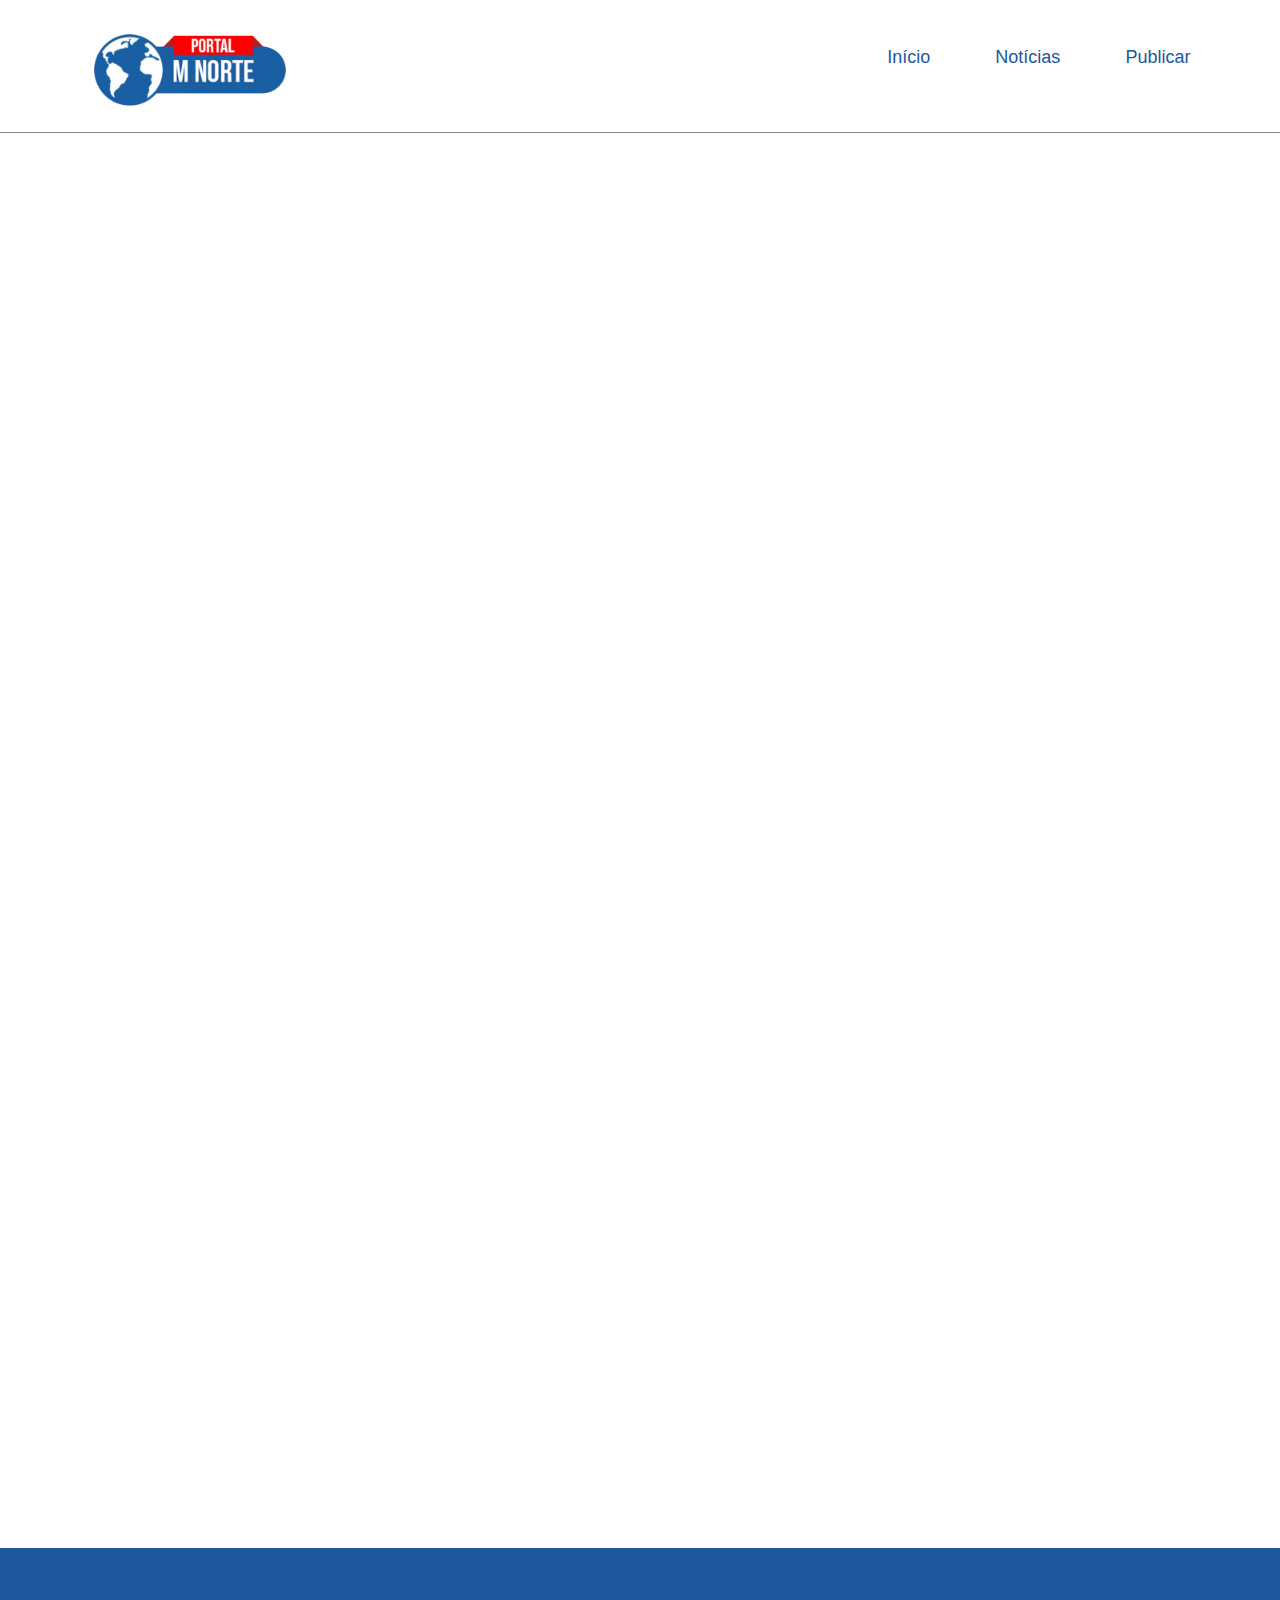
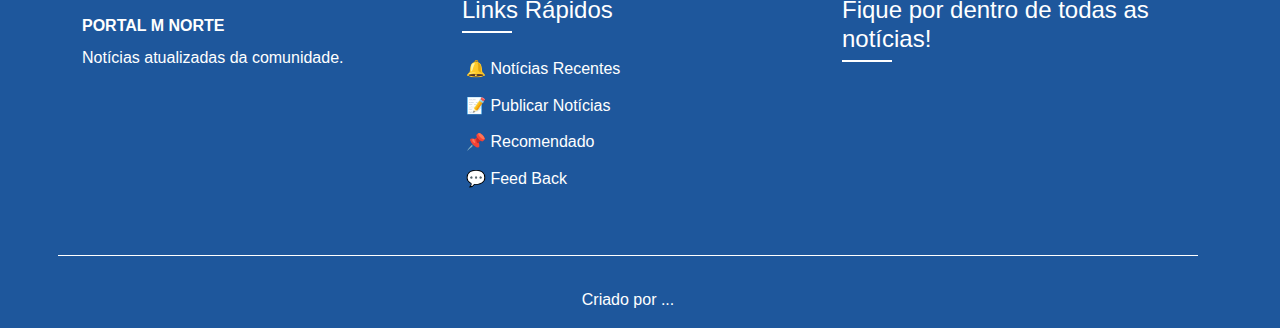
<file: index.html>
<!DOCTYPE html>
<html lang="pt-BR">
<head>
    <meta charset="UTF-8">
    <meta name="viewport" content="width=device-width, initial-scale=1.0">
    <title>Portal M Norte</title>

    <link href="https://cdn.jsdelivr.net/npm/bootstrap@5.3.3/dist/css/bootstrap.min.css" rel="stylesheet" integrity="sha384-QWTKZyjpPEjISv5WaRU9OFeRpok6YctnYmDr5pNlyT2bRjXh0JMhjY6hW+ALEwIH" crossorigin="anonymous">

    <!--favicon icone da aba de navegação-->
    <link rel="icon" type="image/png" sizes="32x32" href="/assets/logo/favicon-32x32.png">
    <link rel="icon" type="image/png" sizes="96x96" href="/assets/logo/favicon-96x96.png">
    <link rel="icon" type="image/png" sizes="16x16" href="/assets/logo/favicon-16x16.png">

    <link rel="stylesheet" href="fotter.css">
    <link rel="stylesheet" href="index.css">
    <script src="index.js" defer></script>

</head>
<body>

    <script src="https://cdn.jsdelivr.net/npm/bootstrap@5.3.3/dist/js/bootstrap.bundle.min.js" integrity="sha384-YvpcrYf0tY3lHB60NNkmXc5s9fDVZLESaAA55NDzOxhy9GkcIdslK1eN7N6jIeHz" crossorigin="anonymous"></script>

    <header>
      <!-- Redirecionar para o início ao clicar no ícone -->
      <a href="index.html" class="logo">
        <img src="/assets/logo/logo_portal_m.png" alt="Logo">
      </a>
      
      <!-- Navbar -->
    <nav class="navbar">
      <button class="hamburger"></button>
      <ul class="navbar-list list-unstyled d-flex justify-content-center justify-content-lg-start">
        <li><a href="index.html">Início</a></li>
        <li><a href="noticias.html">Notícias</a></li>
        <li><a href="publicar.html">Publicar</a></li>
      </ul>
    </nav>
    </header>
    

    <br><br>

<!-- Footer -->
    <footer class="footer pt-5 pb-3">
      <div class="container">
        <div class="row">
          <div class="col-12 col-md-4 mb-4">
            <svg class="portal-logo" width="150" height="50" viewBox="0 0 150 50">
              <text x="0" y="35" fill="white" font-size="16" font-weight="bold">PORTAL M NORTE</text>
            </svg>
            <p>Notícias atualizadas da comunidade.</p>
            <div class="social-links">
            </div>
          </div>

          <div class="footer-section col-12 col-md-4 mb-4">
            <h3>Links Rápidos</h3>
            <ul class="footer-links">
              <li><a href="#jogospopulares">🔔 Notícias Recentes</a></li>
              <li><a href="#promocoes">📝 Publicar Notícias</a></li>
              <li><a href="#jogosdestaques">📌 Recomendado</a></li>
              <li><a href="sobre.html">💬 Feed Back</a></li>
            </ul>
          </div>

        <div class="footer-section col-12 col-md-4 mb-4">
          <h3>Fique por dentro de todas as notícias!</h3>
        </div>
      

        <div class="footer-bottom row mt-4">
          <div class="col-12 text-center">
            <p class="mb-0">Criado por ... </p>
          </div>
        </div>
    </footer>


</body>
</html>
</file>
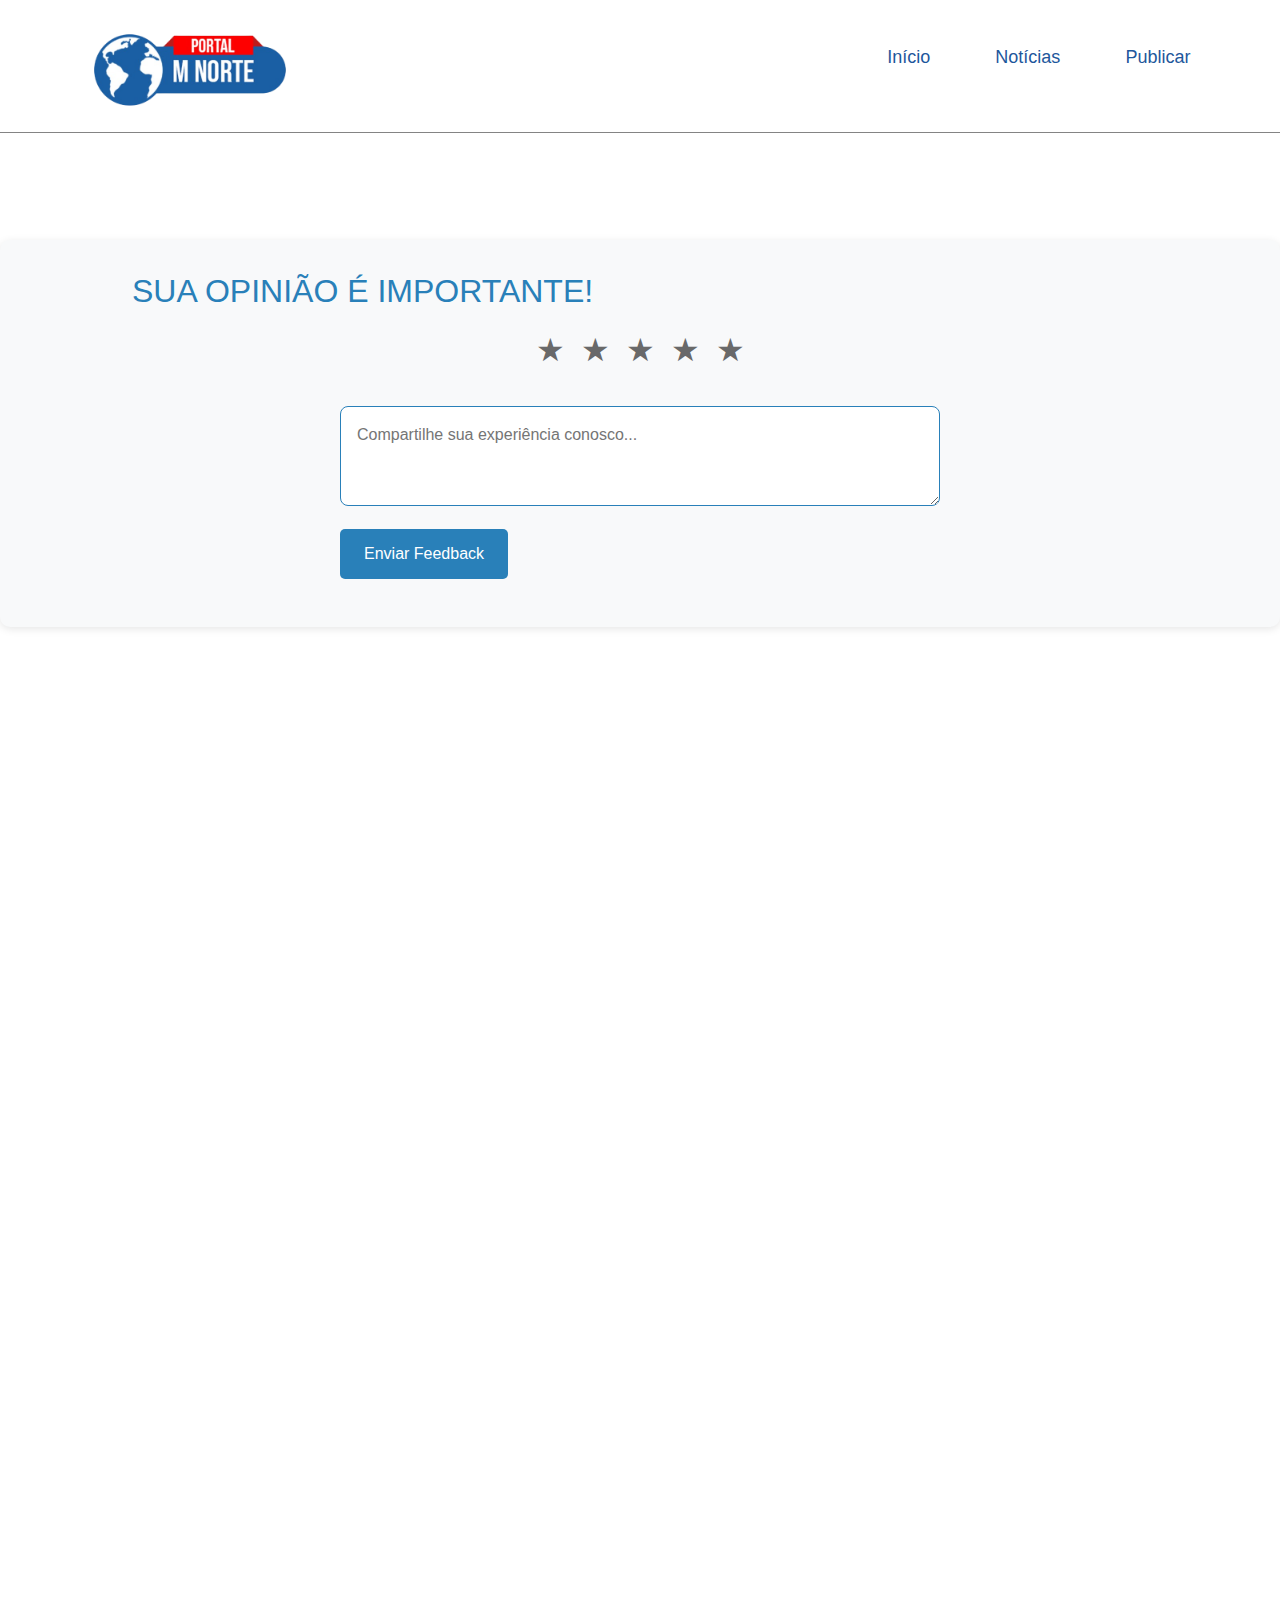
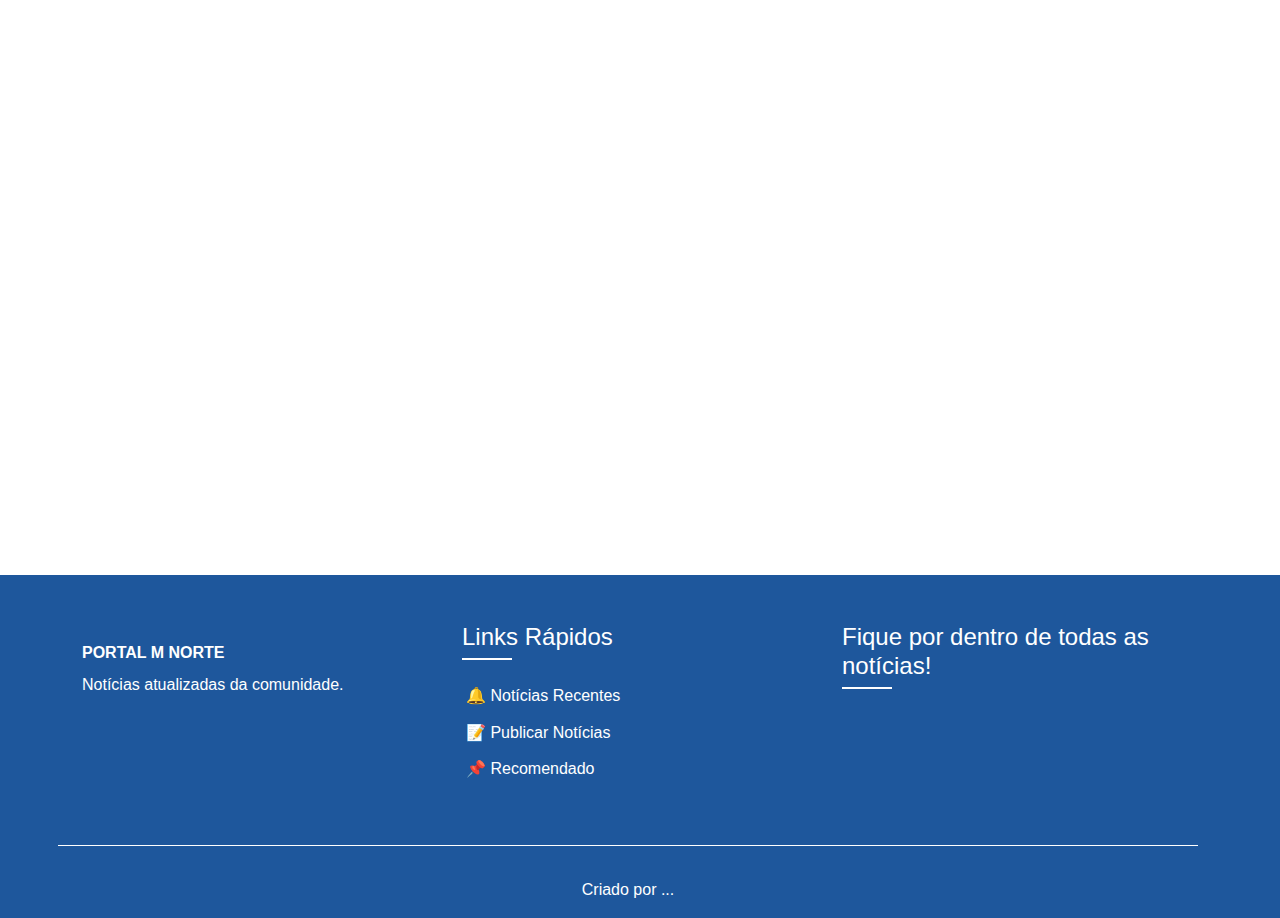
<file: feedback.html>
<!DOCTYPE html>
<html lang="pt-BR">
<head>
    <meta charset="UTF-8">
    <meta name="viewport" content="width=device-width, initial-scale=1.0">
    <title>Portal M Norte Feed Back</title>

    <link href="https://cdn.jsdelivr.net/npm/bootstrap@5.3.3/dist/css/bootstrap.min.css" rel="stylesheet" integrity="sha384-QWTKZyjpPEjISv5WaRU9OFeRpok6YctnYmDr5pNlyT2bRjXh0JMhjY6hW+ALEwIH" crossorigin="anonymous">

    <!--favicon icone da aba de navegação-->
    <link rel="icon" type="image/png" sizes="32x32" href="/assets/logo/favicon-32x32.png">
    <link rel="icon" type="image/png" sizes="96x96" href="/assets/logo/favicon-96x96.png">
    <link rel="icon" type="image/png" sizes="16x16" href="/assets/logo/favicon-16x16.png">

    <link rel="stylesheet" href="fotter.css">
    <link rel="stylesheet" href="index.css">
    <link rel="stylesheet" href="feedback.css">
    <script src="index.js" defer></script>
    <script src="feedback.js" defer></script>

</head>
<body>

    <script src="https://cdn.jsdelivr.net/npm/bootstrap@5.3.3/dist/js/bootstrap.bundle.min.js" integrity="sha384-YvpcrYf0tY3lHB60NNkmXc5s9fDVZLESaAA55NDzOxhy9GkcIdslK1eN7N6jIeHz" crossorigin="anonymous"></script>

    <header>
      <!-- Redirecionar para o início ao clicar no ícone -->
      <a href="index.html" class="logo">
        <img src="/assets/logo/logo_portal_m.png" alt="Logo">
      </a>
      
      <!-- Navbar -->
    <nav class="navbar">
      <button class="hamburger"></button>
      <ul class="navbar-list list-unstyled d-flex justify-content-center justify-content-lg-start">
        <li><a href="index.html">Início</a></li>
        <li><a href="noticias.html">Notícias</a></li>
        <li><a href="publicar.html">Publicar</a></li>
      </ul>
    </nav>
    </header>

        <main>
            <section class="rating-section">
                <h2>SUA OPINIÃO É IMPORTANTE!</h2>
                <div class="rating-stars">
                    <span class="star" data-rating="1">★</span>
                    <span class="star" data-rating="2">★</span>
                    <span class="star" data-rating="3">★</span>
                    <span class="star" data-rating="4">★</span>
                    <span class="star" data-rating="5">★</span>
                </div>
                <form class="feedback-form">
                    <textarea placeholder="Compartilhe sua experiência conosco..."></textarea>
                    <button type="submit" class="submit-feedback">Enviar Feedback</button>
                </form>
            </section>
        </main>
    

    <br><br>

<!-- Footer -->
    <footer class="footer pt-5 pb-3">
      <div class="container">
        <div class="row">
          <div class="col-12 col-md-4 mb-4">
            <svg class="portal-logo" width="150" height="50" viewBox="0 0 150 50">
              <text x="0" y="35" fill="white" font-size="16" font-weight="bold">PORTAL M NORTE</text>
            </svg>
            <p>Notícias atualizadas da comunidade.</p>
            <div class="social-links">
            </div>
          </div>

          <div class="footer-section col-12 col-md-4 mb-4">
            <h3>Links Rápidos</h3>
            <ul class="footer-links">
              <li><a href="#jogospopulares">🔔 Notícias Recentes</a></li>
              <li><a href="#promocoes">📝 Publicar Notícias</a></li>
              <li><a href="#jogosdestaques">📌 Recomendado</a></li>
            </ul>
          </div>

        <div class="footer-section col-12 col-md-4 mb-4">
          <h3>Fique por dentro de todas as notícias!</h3>
        </div>
      

        <div class="footer-bottom row mt-4">
          <div class="col-12 text-center">
            <p class="mb-0">Criado por ... </p>
          </div>
        </div>
    </footer>


</body>
</html>
</file>
<file: fotter.css>
/* fotter configs */

.footer {
    margin-top: 1500px;
    background: var(--primary-color);
    color: var(--secondary-color);
    padding: 4rem 0;
    position: relative;
    overflow: hidden;
  }

  .footer::before {
    position: absolute;
    top: 0;
    left: 0;
    width: 100%;
    height: 100%;
    background: linear-gradient(45deg, transparent 49%, #18284a 50%, transparent 51%);
    background-size: 20px 20px;
    opacity: 0.1;
    animation: gridMove 20s linear infinite;
  }

  @keyframes gridMove {
    0% {
      background-position: 0 0;
    }
    100% {
      background-position: 100px 100px;
    }
  }

  .footer-content {
    max-width: 1200px;
    margin: 0 auto;
    display: grid;
    grid-template-columns: repeat(auto-fit, minmax(250px, 1fr));
    gap: 2rem;
    padding: 0 2rem;
    position: relative;
    z-index: 1;
  }

  .footer-section h3 {
    font-size: 1.5rem;
    margin-bottom: 1.5rem;
    position: relative;
    padding-bottom: 0.5rem;
  }

  .footer-section h3::after {
    content: '';
    position: absolute;
    bottom: 0;
    left: 0;
    width: 50px;
    height: 2px;
    background: var(--secondary-color);
    animation: pulse 2s infinite;
  }

  @keyframes pulse {
    0% {
      opacity: 0.5;
      transform: scaleX(1);
    }
    50% {
      opacity: 1;
      transform: scaleX(1.2);
    }
    100% {
      opacity: 0.5;
      transform: scaleX(1);
    }
  }

  .footer-links {
    list-style: none;
    padding-left: 4px;
  }

  .footer-links li {
    margin-bottom: 0.8rem;
  }

  .footer-links a {
    color: var(--secondary-color);
    text-decoration: none;
    transition: all 0.3s ease;
    display: flex;
    align-items: center;
    gap: 0.2rem;
  }

  .footer-links a:hover {
    padding-left: 10px;
    color: #0ce6f2;
  }

  .footer-bottom {
    text-align: center;
    padding-top: 2rem;
    margin-top: 2rem;
    border-top: 1px solid #ffffff;
  }

  .portal-logo {
    animation: float 3s ease-in-out infinite;
  }

  @keyframes float {
    0%, 100% {
      transform: translateY(0);
    }
    50% {
      transform: translateY(-10px);
    }
  }

  :root {
    --primary-color: #1e579c;
    --secondary-color: #fff;
    --accent-color: #1e579c;
  }
</file>
<file: index.css>
@keyframes glitch {
    0% {
        transform: translateX(0);
    }
    10% {
        transform: translateX(-5px);
    }
    20% {
        transform: translateX(5px);
    }
    30% {
        transform: translateX(-3px);
    }
    40% {
        transform: translateX(3px);
    }
    50% {
        transform: translateX(0);
    }
    60% {
        transform: translateX(-2px);
    }
    70% {
        transform: translateX(2px);
    }
    80% {
        transform: translateX(0);
    }
    90% {
        transform: translateX(-1px);
    }
    100% {
        transform: translateX(1px);
    }
}

.logo img {
    padding-bottom: 1rem;
    margin-top: 20px;
    width: 100%;
    max-width: 200px;
    transition: transform 0.2s ease; 
}

.logo img:hover {
    animation: glitch 0.5s ease-out infinite; 
}

/* animação dos assets ao carregar a aba */
@keyframes slideUp {
    from {
        opacity: 0;
        transform: translateY(50px); 
    }
    to {
        opacity: 1;
        transform: translateY(0); 
    }
}


/* configurações gerais da aba */
* {
    padding: 0;
    margin: 0;
    box-sizing: border-box;
    font-family: "DM Sans", sans-serif;
    font-optical-sizing: auto;
    font-weight: weight;
    font-style: normal;
    list-style: none;
    text-decoration: none;
}

/* nav bar */
header {
    position: fixed;
    right: 0;
    top: 0;
    z-index: 1000;
    width: 100%;
    display:flex;
    align-items: center;
    justify-content: space-between;
    padding: 7px 7%;
    background-color: rgb(255, 255, 255);
    transition:transform 0.3s ease;
    border-bottom: 1px outset #d8d8d8;
}

.logo {
    font-size: 20px;
}

.navbar {
    display: flex;
    margin-left: 10%;
}

.navbar a {
    text-decoration: none;
    justify-content: space-between;
    color: #1e579c;
    margin-left: 65px;
    font-size: 18px;
    font-weight: 500;
    border-bottom: 4px solid transparent;
    padding-bottom: 62px;
    transition: all .55s ease;
}

.navbar a:hover {
    border-bottom: 3px solid #1e579c;

}

.hamburger {
    display: none;
    border: none;
    background: none;
    border-top: 3px solid #201533;
    cursor: pointer;
  }
  
  .hamburger::after,
  .hamburger::before {
    content: " ";
    display: block;
    width: 30px;
    height: 3px;
    background: #201533;
    margin-top: 5px;
    position: relative;
    transition: 0.3s;
  }
  
  @media (max-width: 750px) {

    .navbar a:hover {
        border-bottom: none;
        color:#070810;
        border-bottom: 0px;
    }

    .navbar a{
        transition: all .55s ease;
        color: #fff;
        border-bottom: none;
        border-bottom: 0px;
    }

    .hamburger {
      display: block;
      z-index: 1;
    }
  
    .navbar-list {
    position: absolute;
    top: 0;
    left: 0;
    width: 100vw;
    height: 100vh;
    background: #1e579c;
    clip-path: circle(100px at 90% -15%);
    transition: 1s ease-out;

    flex-direction: column;
    justify-content: space-around;
    align-items: center;
    gap: 0;

    pointer-events: none;
        }

  
    .navbar-list a {
      font-size: 24px;
      opacity: 0;
    }
  
    .navbar-list li:nth-child(1) a {
      transition: 0.5s 0.2s;
    }
  
    .navbar-list li:nth-child(2) a {
      transition: 0.5s 0.4s;
    }
  
    .navbar-list li:nth-child(3) a {
      transition: 0.5s 0.6s;
    }
  
    /* Estilos ativos */
  
    .navbar.active .navbar-list {
      clip-path: circle(1500px at 90% -15%);
      pointer-events: all;
    }
  
    .navbar.active .navbar-list a {
      opacity: 1;
    }
  
    .navbar.active .hamburger {
      position: fixed;
      top: 26px;
      right: 16px;
      border-top-color: transparent;
    }
  
    .navbar.active .hamburger::before {
      transform: rotate(135deg);
    }
  
    .navbar.active .hamburger::after {
      transform: rotate(-135deg);
      top: -7px;
    }
  }

::-webkit-scrollbar{
    width: 10px;
}

::-webkit-scrollbar-thumb{
    background-color: #18284a;
}
</file>
<file: feedback.css>
@keyframes fadeIn {
    from { opacity: 0; transform: translateY(20px); }
    to { opacity: 1; transform: translateY(0); }
}

@keyframes clickFeedback {
    0% { background-color: var(--primary-color); }
    50% { background-color: var(--secondary-color); }
    100% { background-color: var(--primary-color); }
}

@keyframes slideIn {
    from { transform: translateY(-100%); opacity: 0; }
    to { transform: translateY(0); opacity: 1; }
}

.feedback-popup {
    position: fixed;
    top: 20px;
    right: 20px;
    padding: 15px 25px;
    border-radius: 8px;
    background-color: var(--success-color);
    color: #2980b9;
    box-shadow: 0 4px 12px rgba(0,0,0,0.15);
    z-index: 1001;
    animation: slideIn 0.3s ease-out;
    display: none;
}

.rating-section {
    background: #f8f9fa;
    padding: 2rem;
    border-radius: 10px;
    margin-top: 240px;
    box-shadow: 0 2px 8px rgba(0,0,0,0.1);
    animation: fadeIn 1s ease-out;
}

.rating-section h2{
    color: #2980b9;
    margin-left: 100px;
}

.rating-stars {
    display: flex;
    justify-content: center;
    gap: 1rem;
    margin: 1rem 0;
}

.star {
    font-size: 2rem;
    cursor: pointer;
    color: #696969;
    transition: color 0.3s;
}

.star:hover,
.star.active {
    color: #ffd700;
}

.feedback-form {
    max-width: 600px;
    margin: 1rem auto;
}

.feedback-form textarea {
    width: 100%;
    padding: 1rem;
    border: 1px solid #2980b9;
    border-radius: 8px;
    margin: 1rem 0;
    resize: vertical;
    min-height: 100px;
}

.submit-feedback {
    background: #2980b9;
    color: #fff;
    border: none;
    padding: 0.8rem 1.5rem;
    border-radius: 5px;
    cursor: pointer;
    transition: background-color 0.3s;
}

.submit-feedback:hover {
    background-color: #144769;
}
</file>
